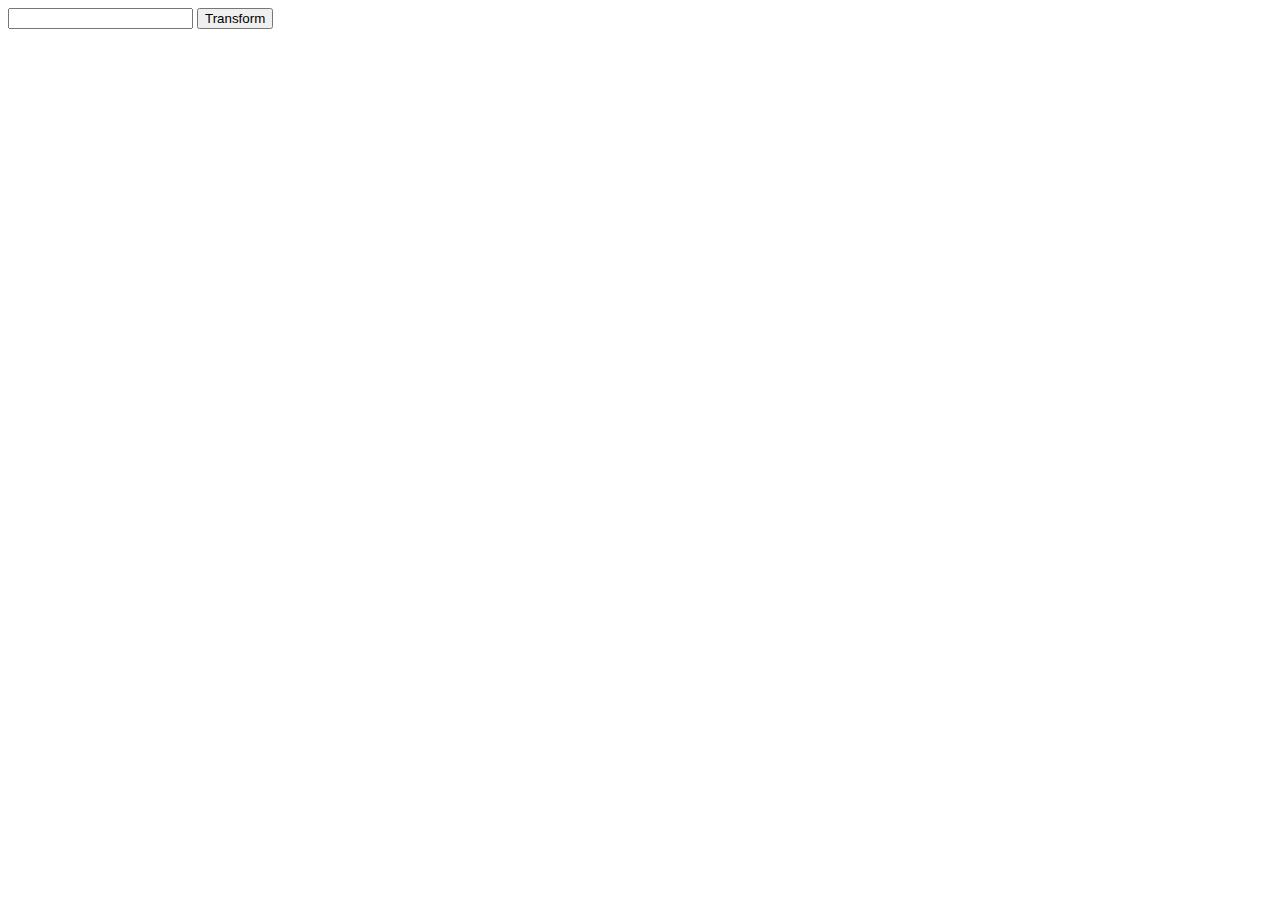
<file: ChromeExtension/CaixaAlta/index.html>
<!DOCTYPE html>
<html lang="en">
<head>
    <meta charset="UTF-8">
    <title>Caixa Alta</title>
    <script src="index.js"></script>
</head>
<body>
    <input id="txtEntrada" type="text">
    <button id="btnTransform">Transform</button>
    <div id="result"></div>
</body>
</html>
</file>
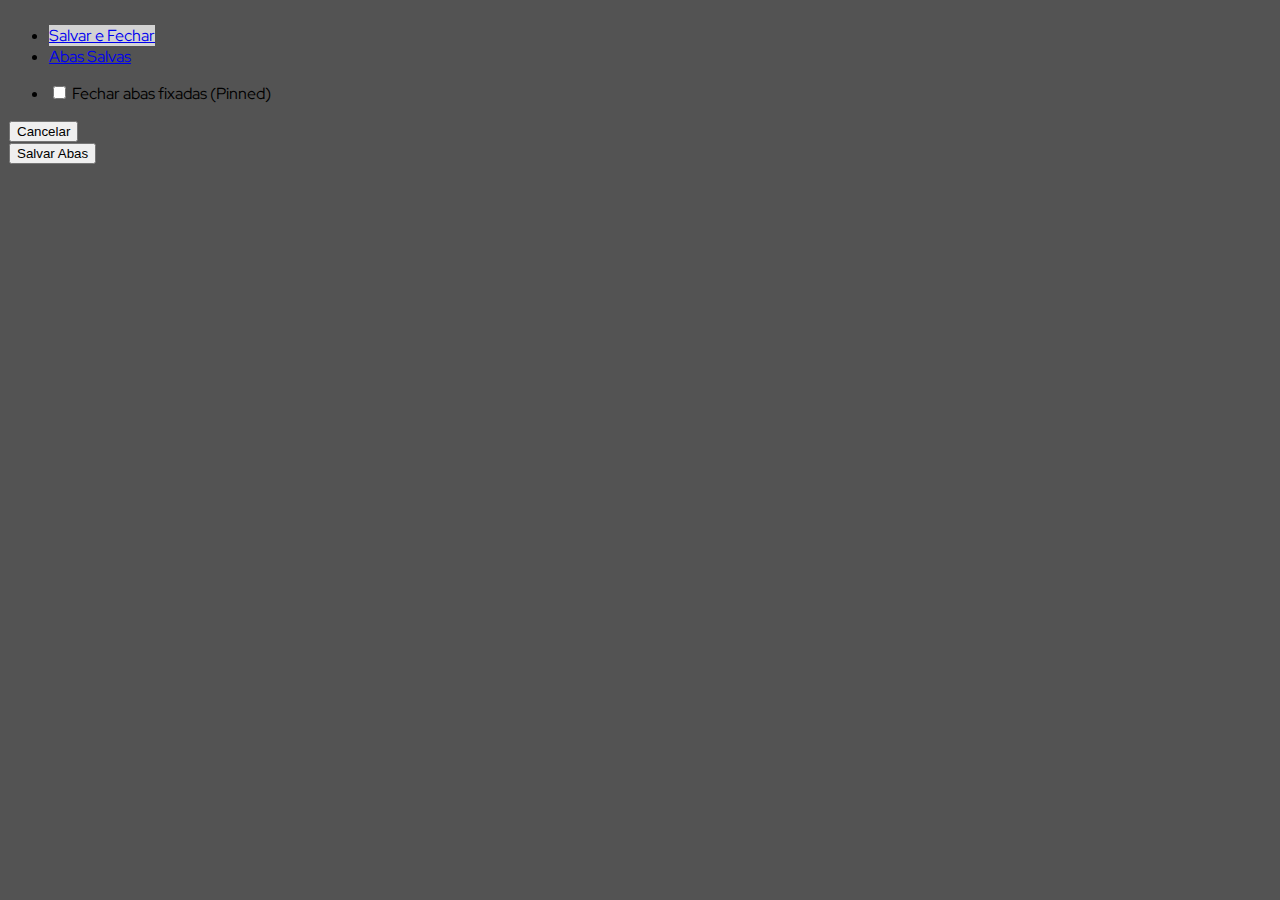
<file: ChromeExtension/Fav/index.html>
<!DOCTYPE html>
<html lang="en">
    <head>
        <meta charset="UTF-8">
        <title>Favs</title>
        <!-- Linkar nosso arquivo CSS -->
        <link rel="stylesheet" href="styles/style.css">

        <!-- Importar Font Red Hat Display-->
        <link rel="preconnect" href="https://fonts.gstatic.com">
        <link href="https://fonts.googleapis.com/css2?family=Red+Hat+Display&display=swap" rel="stylesheet">

        <!-- Bootstrap -->
        <link href="https://cdn.jsdelivr.net/npm/bootstrap@5.0.1/dist/css/bootstrap.min.css" rel="stylesheet"
              integrity="sha384-+0n0xVW2eSR5OomGNYDnhzAbDsOXxcvSN1TPprVMTNDbiYZCxYbOOl7+AMvyTG2x" crossorigin="anonymous">
    </head>
    <body>
        <div id="content">
            <ul class="nav nav-tabs">
                <li class="nav-item">
                    <a id="saveAndClose" class="nav-link active" aria-current="page" href="#">Salvar e Fechar</a>
                </li>
                <li class="nav-item">
                    <a id="tabsSaved" class="nav-link" href="#">Abas Salvas</a>
                </li>
            </ul>
            <div id="panelSaveAndClose">
                <div id="panel" class="row">
                    <div class="col-12">
                        <ul class="list-group">
                            <li class="list-group-item">
                                <input id="keepPinnedOpened" class="form-check-input me-1" type="checkbox" value="" aria-label="...">
                                <label for="keepPinnedOpened">
                                    Fechar abas fixadas (Pinned)
                                </label>
                            </li>
<!--                            <li class="list-group-item">-->
<!--                                <input id="keepSoundedOpened" class="form-check-input me-1" type="checkbox" value="" aria-label="...">-->
<!--                                <label for="keepSoundedOpened">-->
<!--                                    Manter abas reproduzindo abertas-->
<!--                                </label>-->
<!--                            </li>-->
                        </ul>
                    </div>
                </div>
                <div class="container">
                    <div id="botton" class="row align-items-end justify-content-end">
                        <div class="col-4">
                            <button id="btnCancel" type="button" class="btn btn-outline-secondary">Cancelar</button>
                        </div>
                        <div class="col-6">
                            <button id="btnSave" type="button" class="btn btn-outline-success">Salvar Abas</button>
                        </div>
                    </div>
                </div>
            </div>
            
            <div id="panelSaved" style="display: none"></div>

        </div>
        <script src="scripts/script.js"></script>
    </body>
</html>
</file>
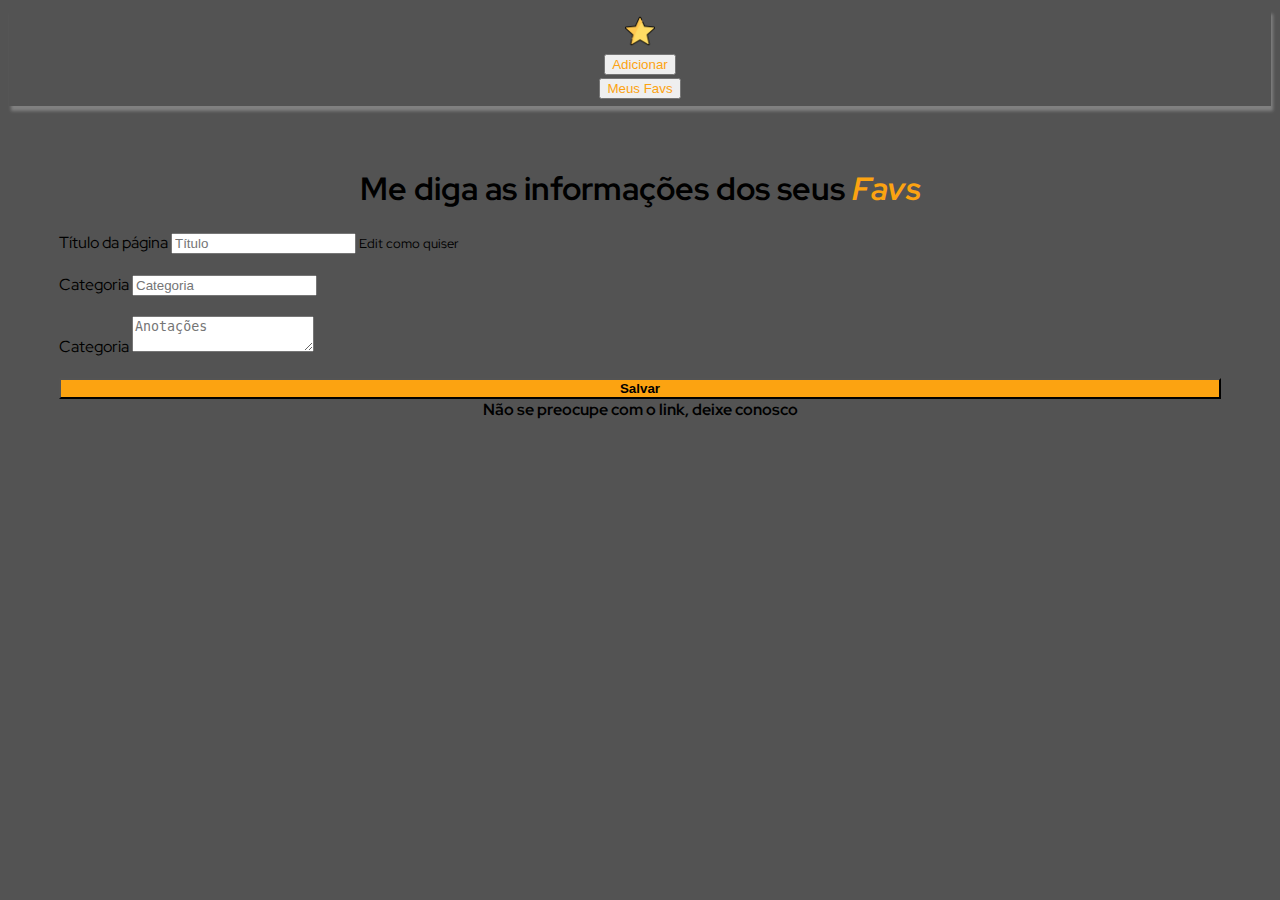
<file: ChromeExtension/Fav/OLD___index.html>
<!DOCTYPE html>
<html lang="en">
    <head>
        <meta charset="UTF-8">
        <title>Favs</title>
        <!-- Linkar nosso arquivo CSS -->
        <link rel="stylesheet" href="styles/style.css">

        <!-- Importar Font Red Hat Display-->
        <link rel="preconnect" href="https://fonts.gstatic.com">
        <link href="https://fonts.googleapis.com/css2?family=Red+Hat+Display&display=swap" rel="stylesheet">

        <!-- Bootstrap -->
        <link href="https://cdn.jsdelivr.net/npm/bootstrap@5.0.1/dist/css/bootstrap.min.css" rel="stylesheet"
              integrity="sha384-+0n0xVW2eSR5OomGNYDnhzAbDsOXxcvSN1TPprVMTNDbiYZCxYbOOl7+AMvyTG2x" crossorigin="anonymous">
    </head>
    <body>
        <div id="navbar" class="row">
            <div class="col-2">
                <img src="assets/icon.png" width="30">
            </div>
            <div class="col">
                <div class="row">
                    <div class="col">
                        <button id="btnPageAdd" class="btn btn-link">Adicionar</button>
                    </div>
                    <div class="col">
                        <button id="btnPageSearch" class="btn btn-link">Meus Favs</button>
                    </div>
                </div>
            </div>
        </div>

        <div id="add-page" class="content">
            <h1>Me diga as informações dos seus <i>Favs</i></h1>
            <form>
                <div class="form-group">
                    <label for="form-title" class="sr-only">Título da página</label>
                    <input type="text" id="form-title" class="form-control" placeholder="Título">
                    <small class="form-text text-muted">Edit como quiser</small>
                </div>
                <div class="form-group">
                    <label for="form-category" class="sr-only">Categoria</label>
                    <input type="text" id="form-category" class="form-control" placeholder="Categoria">
                </div>
                <div class="form-group">
                    <label for="form-annotations" class="sr-only">Categoria</label>
                    <textarea id="form-annotations" class="form-control" placeholder="Anotações"></textarea>
                </div>
            </form>
            <button id="form-submit" class="btn btn-primary btn-favs">Salvar</button>
            <b>Não se preocupe com o link, deixe conosco</b>
        </div>

        <div id="search-page" class="content" style="display: none">
            <h1>Retome a partir do <i>Fav</i> que você adicionou</h1>
            <div id="category-container">

            </div>
        </div>
        <script src="scripts/script.js"></script>
    </body>
</html>
</file>
<file: ChromeExtension/Fav/styles/style.css>
body {
    /*width: 550px;*/
    /*height: 500px;*/
    overflow-x: hidden !important;
    font-family: 'Red Hat Display', sans-serif !important;
    border: 1px solid #535353;
    background-color: #535353;
    /*border-radius: 0 0 15px 15px;*/
}

#content {
    width: 315px;
    height: 230px;
}

h1 {
    font-weight: bold !important;
    padding: 0 6px;
}

i {
    color: #FCA311;
}

#navbar {
    /*background-color: #242423;*/
    padding: 7px 0;
    box-shadow: 2px 5px 3px grey;
    font-size: large;
    justify-content: center;
    text-align: center;
}

.btn-link {
    color: #FCA311 !important;
}

.content {
    padding: 40px 50px;
    justify-content: center;
    text-align: center;
}

.form-group {
    margin-bottom: 20px !important;
    text-align: left !important;
}

.btn-favs {
    background-color: #FCA311 !important;
    font-weight: bolder;
    width: 100%;
}

#botton {
    height: 100px;
}

.nav-link.active {
    background-color: lightgrey !important;
}
</file>
